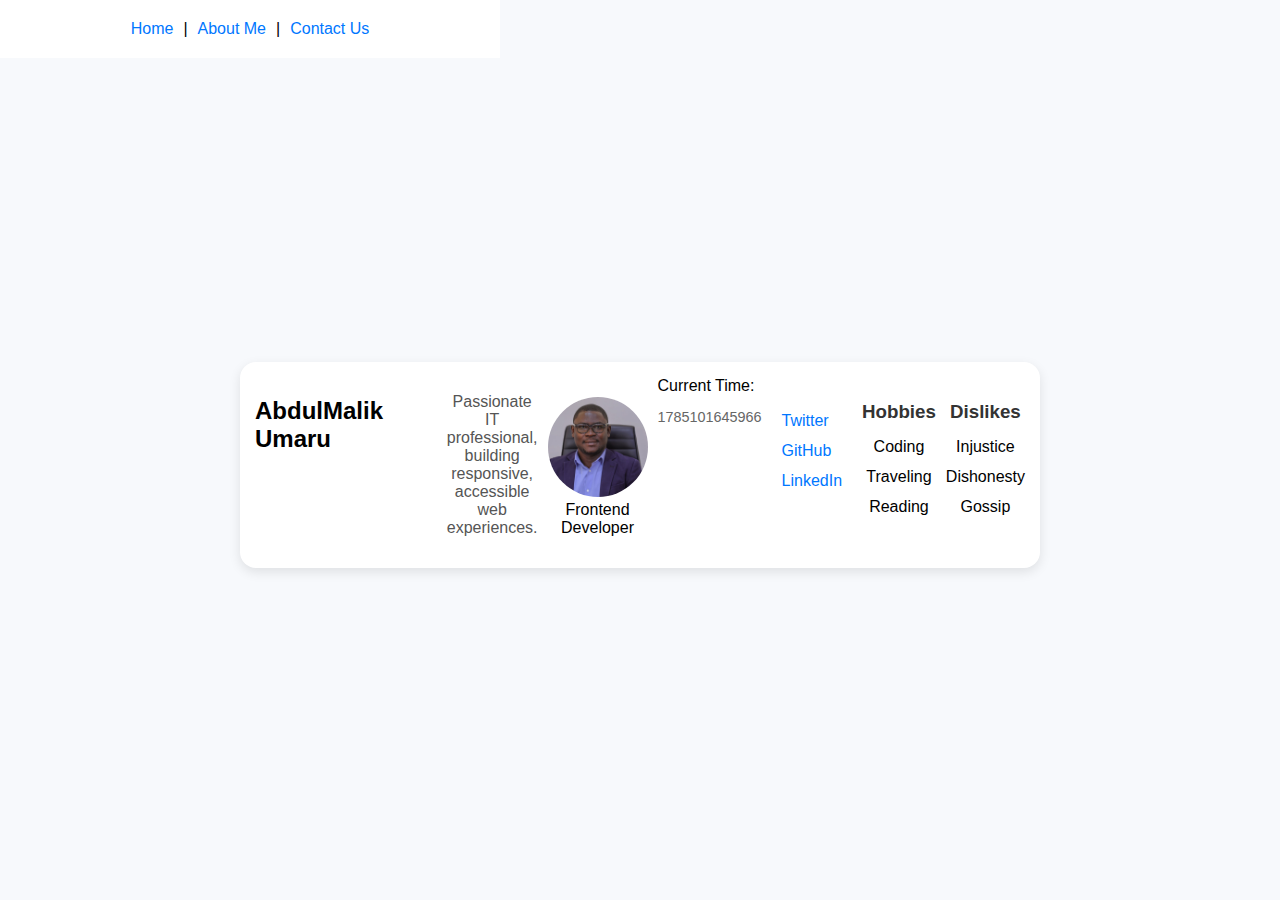
<file: index.html>
<!DOCTYPE html>
<html lang="en">
  <head>
    <meta charset="UTF-8" />
    <meta name="viewport" content="width=device-width, initial-scale=1.0" />
    <title>Profile Card | AbdulMalik Umaru</title>
    <link rel="stylesheet" href="./CSS/style.css" />
  </head>
  <body>
    <header>
      <nav>
        <a href="index.html">Home</a> | <a href="about.html">About Me</a> |
        <a href="contact.html">Contact Us</a>
      </nav>
    </header>
    <!-- Main Profile Card -->
    <article data-testid="test-profile-card">
      <h2 data-testid="test-user-name">AbdulMalik Umaru</h2>
      <p data-testid="test-user-bio">
        Passionate IT professional, building responsive, accessible web
        experiences.
      </p>

      <figure>
        <img
          src="./images/AbdulMalik.jpg"
          alt="Profile photo of AbdulMalik Umaru"
          data-testid="test-user-avatar"
        />
        <figcaption>Frontend Developer</figcaption>
      </figure>

      <span
        >Current Time:
        <p data-testid="test-user-time" id="user-time"></p
      ></span>

      <nav aria-label="Social links" data-testid="test-user-social-links">
        <ul>
          <li>
            <a
              href="https://x.com/home"
              target="_blank"
              rel="noopener noreferrer"
              data-testid="test-user-social-twitter"
              >Twitter</a
            >
          </li>
          <li>
            <a
              href="https://github.com/MalikUmaru"
              target="_blank"
              rel="noopener noreferrer"
              data-testid="test-user-social-github"
              >GitHub</a
            >
          </li>
          <li>
            <a
              href="https://www.linkedin.com/in/umaru-abdulmalik-28ba6464/"
              target="_blank"
              rel="noopener noreferrer"
              data-testid="test-user-social-linkedin"
              >LinkedIn</a
            >
          </li>
        </ul>
      </nav>

      <section aria-labelledby="hobbies-title" data-testid="test-user-hobbies">
        <h3 id="hobbies-title">Hobbies</h3>
        <ul>
          <li>Coding</li>
          <li>Traveling</li>
          <li>Reading</li>
        </ul>
      </section>

      <section
        aria-labelledby="dislikes-title"
        data-testid="test-user-dislikes"
      >
        <h3 id="dislikes-title">Dislikes</h3>
        <ul>
          <li>Injustice</li>
          <li>Dishonesty</li>
          <li>Gossip</li>
        </ul>
      </section>
    </article>

    <script src="./js/script.js"></script>
  </body>
</html>
</file>
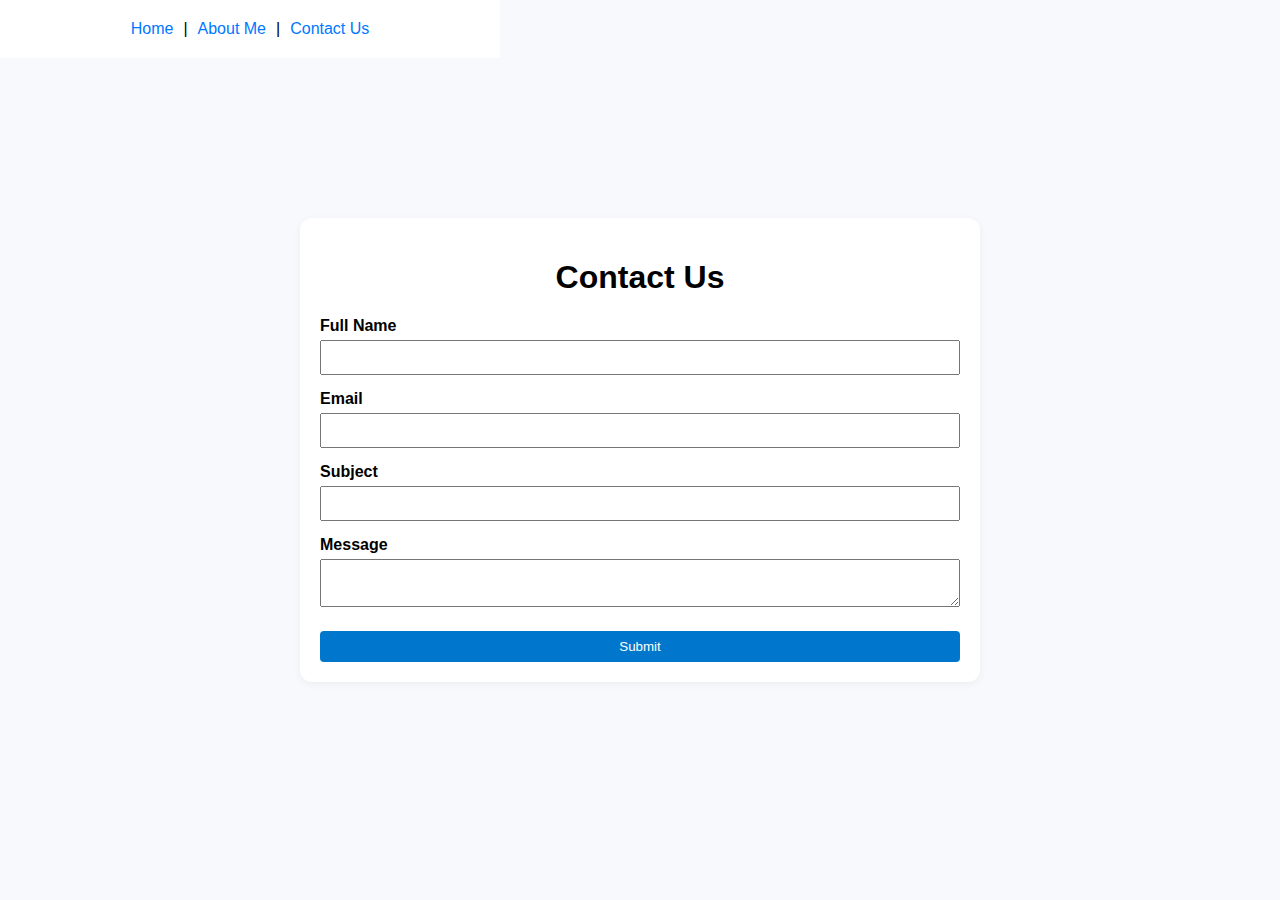
<file: contact.html>
<!DOCTYPE html>
<html lang="en">
  <head>
    <meta charset="UTF-8" />
    <meta name="viewport" content="width=device-width, initial-scale=1.0" />
    <title>Contact Us</title>
    <link rel="stylesheet" href="./CSS/style.css" />
    <link rel="stylesheet" href="./CSS/contact.css" />
  </head>
  <body>
    <header>
      <nav>
        <a href="index.html">Home</a> | <a href="about.html">About Me</a> |
        <a href="contact.html">Contact Us</a>
      </nav>
    </header>
    <main>
      <h1>Contact Us</h1>

      <form id="contact-form" data-testid="test-contact-form" novalidate>
        <div class="form-group">
          <label for="fullName">Full Name</label>
          <input
            id="fullName"
            name="fullName"
            type="text"
            data-testid="test-contact-name"
            aria-describedby="error-name"
            required
          />
          <small
            id="error-name"
            class="error"
            data-testid="test-contact-error-name"
          ></small>
        </div>

        <div class="form-group">
          <label for="email">Email</label>
          <input
            id="email"
            name="email"
            type="email"
            data-testid="test-contact-email"
            aria-describedby="error-email"
            required
          />
          <small
            id="error-email"
            class="error"
            data-testid="test-contact-error-email"
          ></small>
        </div>

        <div class="form-group">
          <label for="subject">Subject</label>
          <input
            id="subject"
            name="subject"
            type="text"
            data-testid="test-contact-subject"
            aria-describedby="error-subject"
            required
          />
          <small
            id="error-subject"
            class="error"
            data-testid="test-contact-error-subject"
          ></small>
        </div>

        <div class="form-group">
          <label for="message">Message</label>
          <textarea
            id="message"
            name="message"
            data-testid="test-contact-message"
            aria-describedby="error-message"
            required
          ></textarea>
          <small
            id="error-message"
            class="error"
            data-testid="test-contact-error-message"
          ></small>
        </div>

        <button type="submit" data-testid="test-contact-submit">Submit</button>
      </form>

      <p
        id="success-message"
        data-testid="test-contact-success"
        class="success"
        hidden
      >
        ✅ Your message has been successfully submitted!
      </p>
    </main>

    <script src="./js/contact.js"></script>
  </body>
</html>
</file>
<file: CSS/style.css>
body {
  font-family: "Segoe UI", Tahoma, Geneva, Verdana, sans-serif;
  background-color: #f7f9fc;
  margin: 0;
  display: flex;
  justify-content: center;
  align-items: center;
  min-height: 100vh;
}

/* Navbar */
header {
  text-align: center;
  background-color: #fff;
  /* padding: 15px 0; */
  /* box-shadow: 0 2px 4px rgba(0, 0, 0, 0.1); */
  position: fixed;
  top: 0;
  left: 0;
  z-index: 1000;
  width: 100vw;
}
nav {
  text-align: center;
  margin: 20px 0;
  width:100%;
  display: flex;
  justify-content: center;
  
}

nav a {
  color: #0077cc;
  font-weight: 600;
  margin: 0 10px;
  text-decoration: none;
}

nav a:hover {
  text-decoration: underline;
}

main {
  width: 50%;
  max-width: 900px;
  margin: 40px auto;
  background: #fff;
  border-radius: 12px;
  padding: 20px;
  box-shadow: 0 2px 8px rgba(0, 0, 0, 0.05);
}
/* Profile Card Container */
article {
  background-color: #fff;
  border-radius: 16px;
  box-shadow: 0 4px 12px rgba(0, 0, 0, 0.1);
  padding: 15px;
  width: 100%;
  max-width: 800px;
  display: flex;
  flex-direction: column;
  align-items: center;
  box-sizing: border-box;
  overflow: hidden;
  margin-top: 30px;
}

/* Avatar */
figure {
  margin: 0;
  text-align: center;
}

img[data-testid="test-user-avatar"] {
  width: 100px;
  height: 100px;
  border-radius: 50%;
  object-fit: cover;
  margin-top: 20px;
}

/* Headings and Text */
h2 {
  margin-bottom: 5px;
}

p[data-testid="test-user-bio"] {
  text-align: center;
  color: #555;
  /* margin: 10px 0;
  line-height: 1.5; */
}

p[data-testid="test-user-time"] {
  font-size: 0.9rem;
  color: #666;
  /* margin-bottom: 15px; */
}

/* Social Links */
nav ul {
  list-style: none;
  display: flex;
  flex-wrap: wrap;
  gap: 12px;
  padding: 0;
  margin: 15px 0;
  justify-content: center;
}

nav a {
  text-decoration: none;
  color: #0077ff;
  font-weight: 500;
}

nav a:hover,
nav a:focus {
  text-decoration: underline;
}

/* Sections */
section {
  margin-top: 5px;
  width: 100%;
}

section h3 {
  margin-bottom: 5px;
  color: #333;
  text-align: center;
}

section ul {
  list-style: none;
  display: flex;
  flex-wrap: wrap;
  gap: 12px;
  padding: 0;
  margin: 15px 0;
  justify-content: center;
}

/* Responsive Layout */
@media (min-width: 768px) {
  article {
    flex-direction: row;
    align-items: flex-start;
    justify-content: space-between;
    text-align: left;
    gap: 10px;
  }

  figure {
    flex: 1;
    text-align: center;
  }

  /* Wrap all text content into a flex column using semantic selectors */
  header,
  p[data-testid="test-user-bio"],
  p[data-testid="test-user-time"],
  nav,
  section {
    flex: 2;
    max-width: 500px;
  }

  /* Align text sections properly */
  header,
  p,
  nav,
  section {
    text-align: left;
  }

  nav ul {
    justify-content: flex-start;
  }
  
}
</file>
<file: CSS/contact.css>
/* body {
  font-family: Arial, sans-serif;
  padding: 20px;
  max-width: 800px;
  margin: auto;
} */

h1 {
  text-align: center;
}

.form-group {
  margin-bottom: 15px;
  
}

label {
  display: block;
  font-weight: bold;
}

input, textarea, button {
  width: 100%;
  padding: 8px;
  margin-top: 5px;
  box-sizing: border-box;
}

button {
  background-color: #0077cc;
  color: white;
  border: none;
  border-radius: 4px;
  cursor: pointer;
}

button:hover {
  background-color: #005fa3;
}

.error {
  color: red;
  font-size: 0.9em;
}

.success {
  color: green;
  font-weight: bold;
  margin-top: 20px;
  text-align: center;
}

@media (max-width: 600px) {
  body { padding: 10px; }
}
</file>
